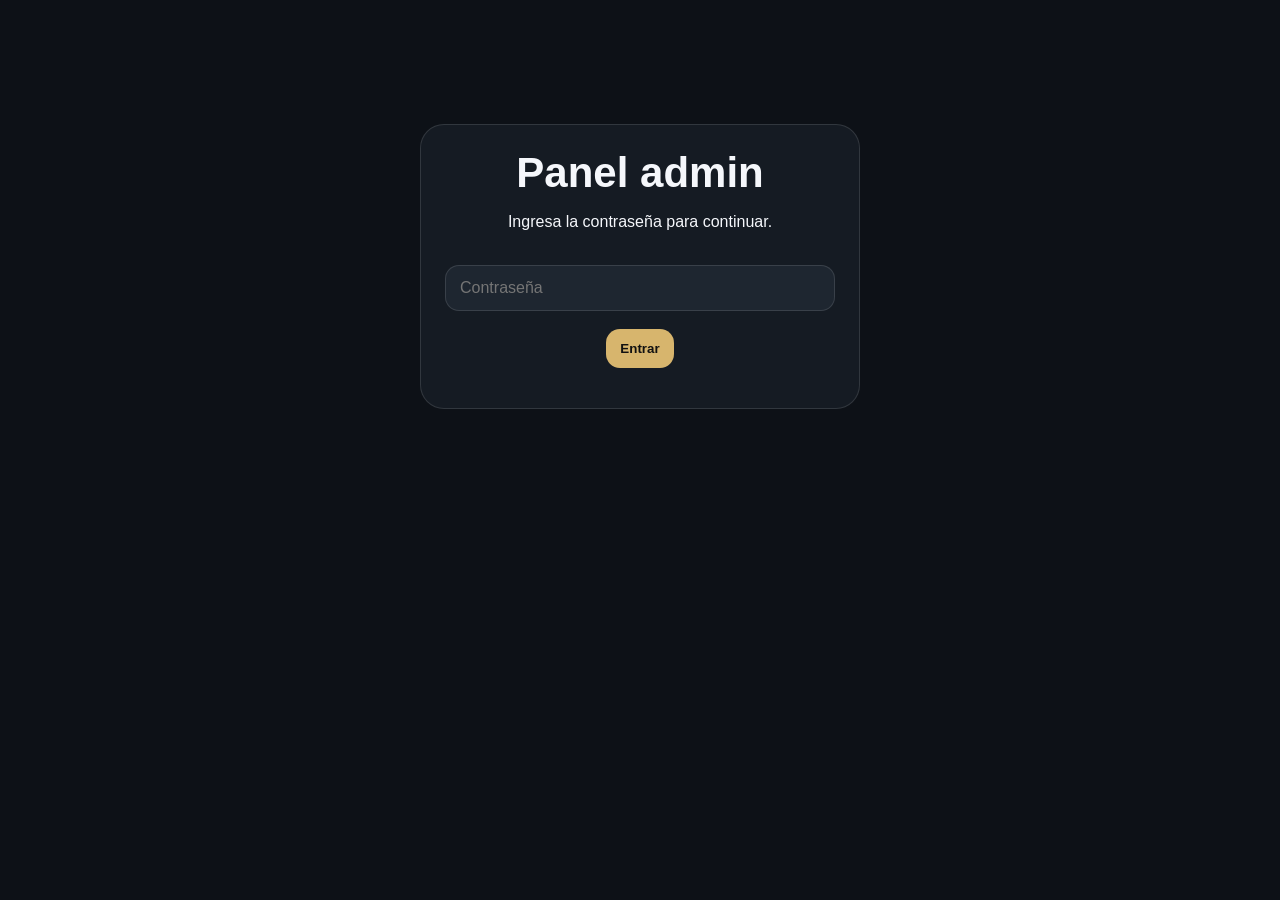
<file: admin.html>
<!DOCTYPE html>
<html lang="es">
<head>
  <meta charset="UTF-8" />
  <meta name="viewport" content="width=device-width, initial-scale=1.0" />
  <title>Panel Admin | Observatorio</title>
  <link rel="stylesheet" href="style.css" />
</head>
<body class="admin-body">
  <main class="admin-container">
    <section id="loginBox" class="login-card">
      <h1>Panel admin</h1>
      <p>Ingresa la contraseña para continuar.</p>
      <input id="passwordInput" type="password" placeholder="Contraseña" autocomplete="off" />
      <button id="loginBtn" class="button">Entrar</button>
      <p id="loginMsg" class="status error"></p>
    </section>

    <section id="adminContent" class="hidden">
      <div class="admin-header"><div><h1>Alimentar benchmark</h1><p>Agrega publicaciones sin tocar el código.</p></div><a class="button secondary" href="index.html">Ver dashboard</a></div>
      <section class="panel admin-panel">
        <form id="postForm">
          <div class="form-grid">
            <label>Marca<select id="brand" required><option value="">Seleccionar</option><option>Hilton</option><option>Wyndham</option><option>Sheraton</option><option>Oro Verde</option></select></label>
            <label>Fecha<input id="date" type="date" required /></label>
            <label>Formato<select id="format" required><option value="">Seleccionar</option><option>Reel</option><option>Post</option><option>Carrusel</option><option>Story</option></select></label>
            <label>Categoría<select id="category" required><option value="">Seleccionar</option><option>Gastronomía</option><option>Eventos</option><option>Hospedaje</option><option>Otros</option></select></label>
            <label class="wide">Nombre del contenido<input id="title" type="text" required /></label>
            <label class="wide">Descripción / script<textarea id="scriptText"></textarea></label>
            <div id="metricFields" class="metric-fields wide"></div>
          </div>
          <button type="submit" class="button">Guardar publicación</button><p id="status" class="status"></p>
        </form>
      </section>
    </section>
  </main>
  <script type="module" src="admin.js"></script>
</body>
</html>
</file>
<file: style.css>
:root{--bg:#0d1117;--panel:#151b23;--panel2:#1e2630;--text:#f5f7fb;--muted:#9aa4b2;--accent:#d7b56d;--accent2:#f4d58d;--line:rgba(255,255,255,.12);--green:#61d394;--blue:#70d6ff;--pink:#ff70c8;--red:#ff6b6b}*{box-sizing:border-box}body{margin:0;font-family:Inter,Arial,sans-serif;background:var(--bg);color:var(--text);display:flex}.sidebar{width:270px;min-height:100vh;padding:28px 22px;border-right:1px solid var(--line);background:#090c11;position:fixed}.brand{display:flex;align-items:center;gap:14px;margin-bottom:36px}.brand-icon{width:46px;height:46px;border-radius:16px;background:linear-gradient(135deg,var(--accent),var(--accent2));color:#111;display:grid;place-items:center;font-weight:900}.brand h1{font-size:20px;margin:0}.brand p{margin:4px 0 0;color:var(--muted);font-size:13px}nav{display:grid;gap:10px}nav a,.button{color:var(--text);text-decoration:none;padding:12px 14px;border-radius:14px;background:transparent;border:1px solid transparent;cursor:pointer;font-weight:800}nav a:hover,nav a.admin-link{background:var(--panel);border-color:var(--line)}main{margin-left:270px;width:calc(100% - 270px);padding:32px}.hero{min-height:245px;border-radius:30px;padding:34px;background:radial-gradient(circle at 85% 20%,rgba(215,181,109,.25),transparent 28%),linear-gradient(135deg,#171f2b,#0f141b);border:1px solid var(--line);display:grid;grid-template-columns:1.5fr .8fr;gap:24px;align-items:center}.eyebrow{color:var(--accent2);text-transform:uppercase;letter-spacing:.12em;font-size:12px;font-weight:900}.hero h2{font-size:clamp(30px,4vw,54px);line-height:1;margin:10px 0}.hero-text,.section-title p,.brand-card p{color:var(--muted)}.hero-card,.kpi-card,.panel,.login-card{background:var(--panel);border:1px solid var(--line);border-radius:24px;padding:24px}.hero-card span,.kpi-card span{color:var(--muted);font-size:13px}.hero-card strong,.kpi-card strong{display:block;font-size:32px;margin:10px 0}.kpi-grid{display:grid;grid-template-columns:repeat(4,1fr);gap:18px;margin:22px 0}.grid-2{display:grid;grid-template-columns:1fr 1fr;gap:22px;margin-bottom:22px}.panel{margin-bottom:22px}.panel.inner{background:var(--panel2);margin-top:18px}.section-title{display:flex;justify-content:space-between;gap:20px;align-items:end;margin-bottom:20px}.section-title h3{margin:0;font-size:24px}.table-wrap{overflow-x:auto}table{width:100%;border-collapse:collapse}th,td{padding:14px;border-bottom:1px solid var(--line);text-align:left}th{color:var(--accent2);font-size:12px;text-transform:uppercase}td{color:#e6e9ef}.tabs{display:flex;gap:10px;flex-wrap:wrap;margin-bottom:18px}.tab-btn{border:1px solid var(--line);background:var(--panel2);color:var(--text);padding:11px 15px;border-radius:999px;cursor:pointer;font-weight:900}.tab-btn.active{background:var(--accent);color:#111}.position-map{height:520px;background:#050608;border:1px solid rgba(255,255,255,.22);border-radius:22px;position:relative;overflow:hidden}.line-v,.line-h{position:absolute;background:rgba(255,255,255,.7)}.line-v{width:2px;height:100%;left:50%;top:0}.line-h{height:2px;width:100%;top:50%;left:0}.axis{position:absolute;color:var(--accent2);font-weight:900;text-transform:uppercase;font-size:13px;z-index:3}.axis.top{top:16px;left:50%;transform:translateX(-50%)}.axis.bottom{bottom:16px;left:50%;transform:translateX(-50%)}.axis.left{left:18px;top:50%;transform:translateY(-50%)}.axis.right{right:18px;top:50%;transform:translateY(-50%)}.dot{position:absolute;transform:translate(-50%,50%);width:118px;height:118px;border-radius:999px;display:grid;place-items:center;text-align:center;font-weight:900;color:white;border:3px solid;background:rgba(255,255,255,.04)}.hilton{border-color:var(--blue)}.wyndham{border-color:var(--pink)}.sheraton{border-color:var(--red)}.oro{border-color:#ffea00}.admin-body{display:block}.admin-container{margin:0 auto;width:100%;max-width:1050px;padding:34px}.login-card{max-width:440px;margin:90px auto;text-align:center}.login-card h1{font-size:42px;margin:0 0 10px}.login-card input{margin:18px 0}.admin-header{display:flex;justify-content:space-between;align-items:center;margin-bottom:24px}.admin-header h1{margin:8px 0;font-size:42px}.button{display:inline-block;background:var(--accent);color:#111;border:none}.button.secondary{background:var(--panel);color:var(--text);border:1px solid var(--line)}.form-grid{display:grid;grid-template-columns:repeat(3,1fr);gap:16px}label{color:var(--muted);font-weight:800;display:grid;gap:8px}input,select,textarea{width:100%;background:var(--panel2);border:1px solid var(--line);color:var(--text);border-radius:14px;padding:13px 14px;font:inherit}textarea{min-height:105px;resize:vertical}.wide{grid-column:span 3}.metric-fields{display:grid;grid-template-columns:repeat(3,1fr);gap:16px;background:rgba(255,255,255,.03);padding:16px;border-radius:18px;border:1px solid var(--line)}.status{color:var(--green);font-weight:900}.error{color:#ff9c9c}.hidden{display:none!important}@media(max-width:980px){body{display:block}.sidebar{position:static;width:100%;min-height:auto}main{margin-left:0;width:100%;padding:20px}.hero,.grid-2,.kpi-grid,.form-grid,.metric-fields{grid-template-columns:1fr}.wide{grid-column:span 1}.position-map{height:430px}}
</file>
